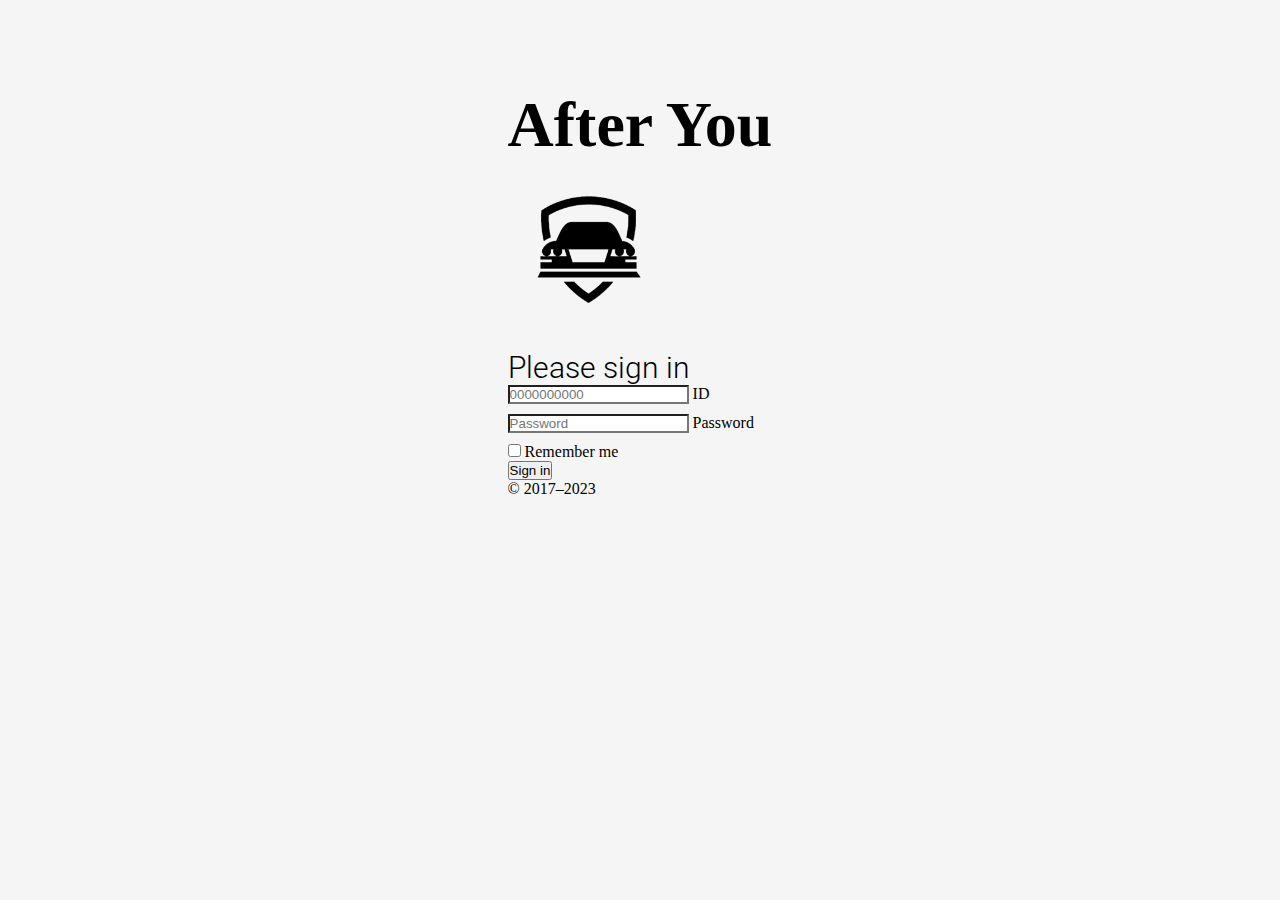
<file: index.html>
<!DOCTYPE html>
<html lang="en" class="login">
<head>
    <meta charset="UTF-8">
    <meta http-equiv="X-UA-Compatible" content="IE=edge">
    <meta name="viewport" content="width=device-width, initial-scale=1.0">
    <link href="https://cdn.jsdelivr.net/npm/bootstrap@5.3.0-alpha3/dist/css/bootstrap.min.css" rel="stylesheet"
        integrity="sha384-KK94CHFLLe+nY2dmCWGMq91rCGa5gtU4mk92HdvYe+M/SXH301p5ILy+dN9+nJOZ" crossorigin="anonymous">
    <script src="https://cdn.jsdelivr.net/npm/bootstrap@5.3.0-alpha3/dist/js/bootstrap.bundle.min.js"
        integrity="sha384-ENjdO4Dr2bkBIFxQpeoTz1HIcje39Wm4jDKdf19U8gI4ddQ3GYNS7NTKfAdVQSZe"
        crossorigin="anonymous"></script>
        <link rel="preconnect" href="https://fonts.googleapis.com">
        <link rel="preconnect" href="https://fonts.gstatic.com" crossorigin>
    <link rel="preconnect" href="https://fonts.googleapis.com">
    <link rel="preconnect" href="https://fonts.gstatic.com" crossorigin>
    <link href="https://fonts.googleapis.com/css2?family=Amiko&family=Roboto:wght@300;900&display=swap" rel="stylesheet">
    <script src="https://code.jquery.com/jquery-3.6.4.js" integrity="sha256-a9jBBRygX1Bh5lt8GZjXDzyOB+bWve9EiO7tROUtj/E="
        crossorigin="anonymous"></script>
    <script src="js/scripts.js"></script>

    <link rel="stylesheet" href="style/style.css">
    <title>AfterYou-LogIn</title>
</head>
<body class="text-center"> 

    <main class="form-signin w-100 m-auto">
                        <div class="alert alert-success alert-dismissible fade show" style="display:none;" id="success-alert">
                            <strong>Success!</strong> Your Log In has been successfully.
                            <button type="button" class="btn-close" data-bs-dismiss="alert"></button>
                        </div>
                        <div class="alert alert-danger alert-dismissible fade show" style="display:none;" id="danger-alert">
                            <strong>Error!</strong> Login failed. Please enter valid credentials.
                            <button type="button" class="btn-close" data-bs-dismiss="alert"></button>
                        </div>

        <form>
            <div class="title"><h1>After You</h1></div>
            <img class="mb-4" src="images/LogoForLogin.png" alt="After You logo" width="159" height="161">
            <h1 class="h3 mb-3 fw-normal">Please sign in</h1>
            <div class="form-floating">
                <input type="password" class="form-control" id="floatingInput" name="Id" placeholder="0000000000"  required>
                <label for="floatingInput">ID</label>
            </div>

            <div class="form-floating">
                <input type="password" class="form-control" id="floatingPassword" name="pass" placeholder="Password" required>
                <label for="floatingPassword">Password</label>
            </div>
            <div class="checkbox mb-3">
                <label>
                    <input type="checkbox" value="remember-me"> Remember me
                </label>
            </div>
            <button class="w-100 btn btn-lg btn-primary" type="submit">Sign in</button>
            <p class="mt-5 mb-3 text-body-secondary">© 2017–2023</p>
        </form>
    </main>
    
</body>
</html>
</file>
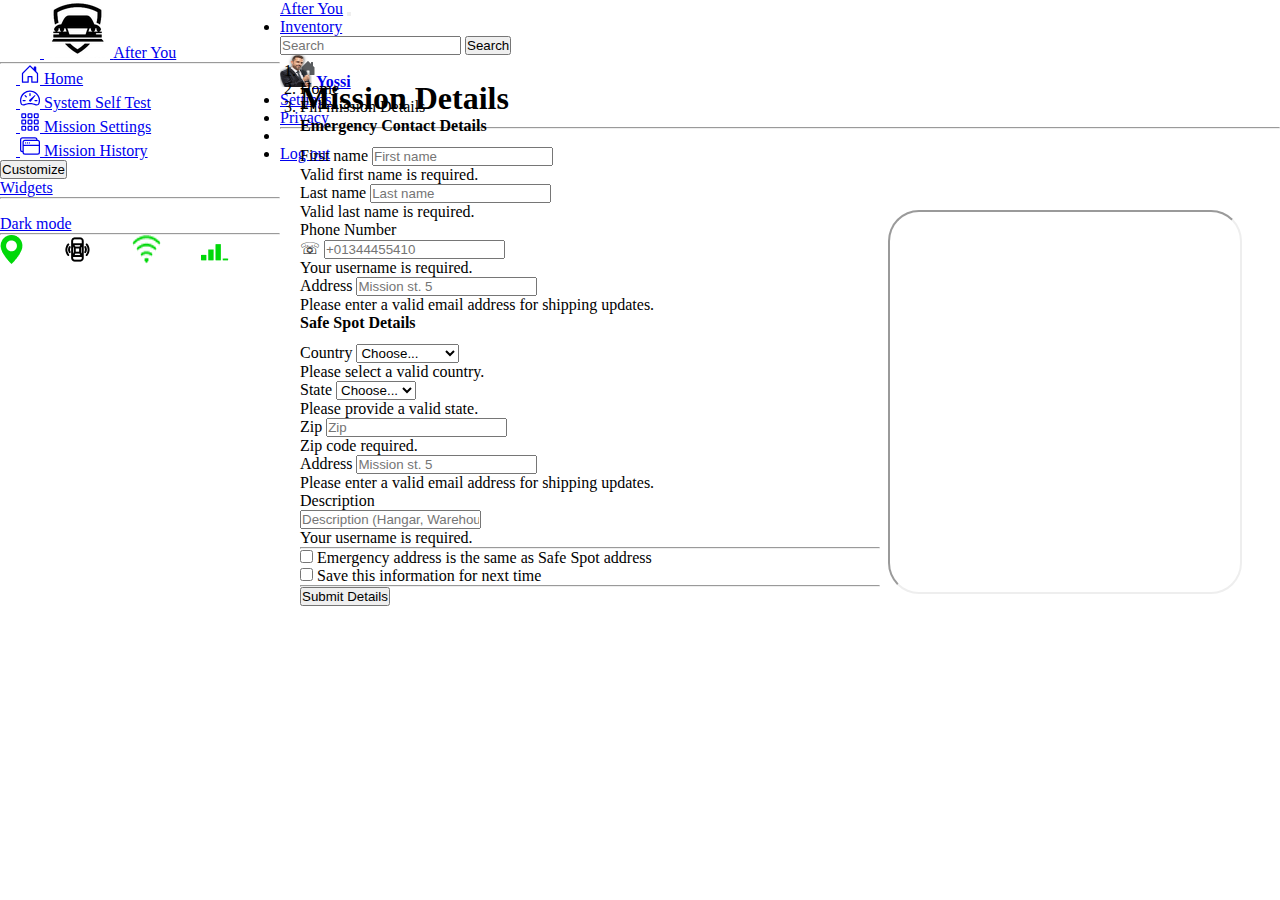
<file: form.html>
<!DOCTYPE html>
<html lang="en">

<head>
    <script src="https://cdn.jsdelivr.net/npm/bootstrap@5.3.0-alpha3/dist/js/bootstrap.bundle.min.js"
        integrity="sha384-ENjdO4Dr2bkBIFxQpeoTz1HIcje39Wm4jDKdf19U8gI4ddQ3GYNS7NTKfAdVQSZe"
        crossorigin="anonymous"></script>
    <link href="https://cdn.jsdelivr.net/npm/bootstrap@5.3.0-alpha3/dist/css/bootstrap.min.css" rel="stylesheet"
        integrity="sha384-KK94CHFLLe+nY2dmCWGMq91rCGa5gtU4mk92HdvYe+M/SXH301p5ILy+dN9+nJOZ" crossorigin="anonymous">
    <link rel=”stylesheet” href=”https://cdn.jsdelivr.net/npm/bootstrap-icons@1.5.0/font/bootstrap-icons.css”>
    <meta charset="UTF-8">
    <meta http-equiv="X-UA-Compatible" content="IE=edge">
    <meta name="viewport" content="width=device-width, initial-scale=1.0">
    <link rel="preconnect" href="https://fonts.googleapis.com">
    <link rel="preconnect" href="https://fonts.gstatic.com" crossorigin>
    <link href="https://fonts.googleapis.com/css2?family=Amiko&family=Roboto:wght@300;500;900&display=swap"
        rel="stylesheet">

    <link rel="stylesheet" href="style/style.css">
    <title>AfterYou-Home</title>
</head>
<body class="form">
    <div class="sidebar">
        <div class="d-flex flex-column flex-shrink-0 p-3 bg-light sideBar">
            <a href="home.html" class="d-flex align-items-center mb-3 mb-md-0 me-md-auto link-dark text-decoration-none">
                <svg class="bi me-2" width="40" height="32">
                    <use xlink:href="#bootstrap"></use>
                </svg>
                <img src="images/logo.png" class="ms-0">
                <span class="fs-4">After You</span>
            </a>
            <hr>
            <ul class="nav nav-pills flex-column mb-auto ">
                <li class="nav-item">
                    <a href="#" class="nav-link active p-3" aria-current="page">
                        <svg class="bi me-2" width="16" height="16">
                            <use xlink:href="#home"></use>
                        </svg>
                        <svg xmlns="http://www.w3.org/2000/svg" width="20" height="20" fill="currentColor"
                            class="bi bi-house-door" viewBox="0 0 16 16">
                            <path
                                d="M8.354 1.146a.5.5 0 0 0-.708 0l-6 6A.5.5 0 0 0 1.5 7.5v7a.5.5 0 0 0 .5.5h4.5a.5.5 0 0 0 .5-.5v-4h2v4a.5.5 0 0 0 .5.5H14a.5.5 0 0 0 .5-.5v-7a.5.5 0 0 0-.146-.354L13 5.793V2.5a.5.5 0 0 0-.5-.5h-1a.5.5 0 0 0-.5.5v1.293L8.354 1.146ZM2.5 14V7.707l5.5-5.5 5.5 5.5V14H10v-4a.5.5 0 0 0-.5-.5h-3a.5.5 0 0 0-.5.5v4H2.5Z" />
                        </svg>
                        Home
                    </a>
                </li>
                <li>
                    <a href="#" class="nav-link link-dark p-3">
                        <svg class="bi me-2" width="16" height="16">
                            <use xlink:href="#speedometer2"></use>
                        </svg>
                        <svg xmlns="http://www.w3.org/2000/svg" width="20" height="20" fill="currentColor"
                            class="bi bi-speedometer2" viewBox="0 0 16 16">
                            <path
                                d="M8 4a.5.5 0 0 1 .5.5V6a.5.5 0 0 1-1 0V4.5A.5.5 0 0 1 8 4zM3.732 5.732a.5.5 0 0 1 .707 0l.915.914a.5.5 0 1 1-.708.708l-.914-.915a.5.5 0 0 1 0-.707zM2 10a.5.5 0 0 1 .5-.5h1.586a.5.5 0 0 1 0 1H2.5A.5.5 0 0 1 2 10zm9.5 0a.5.5 0 0 1 .5-.5h1.5a.5.5 0 0 1 0 1H12a.5.5 0 0 1-.5-.5zm.754-4.246a.389.389 0 0 0-.527-.02L7.547 9.31a.91.91 0 1 0 1.302 1.258l3.434-4.297a.389.389 0 0 0-.029-.518z" />
                            <path fill-rule="evenodd"
                                d="M0 10a8 8 0 1 1 15.547 2.661c-.442 1.253-1.845 1.602-2.932 1.25C11.309 13.488 9.475 13 8 13c-1.474 0-3.31.488-4.615.911-1.087.352-2.49.003-2.932-1.25A7.988 7.988 0 0 1 0 10zm8-7a7 7 0 0 0-6.603 9.329c.203.575.923.876 1.68.63C4.397 12.533 6.358 12 8 12s3.604.532 4.923.96c.757.245 1.477-.056 1.68-.631A7 7 0 0 0 8 3z" />
                        </svg>
                        System Self Test
                    </a>
                </li>
                <li>
                    <a href="#" class="nav-link link-dark p-3">
                        <svg class="bi me-2" width="16" height="16">
                            <use xlink:href="#table"></use>
                        </svg>
                        <svg xmlns="http://www.w3.org/2000/svg" width="20" height="20" fill="currentColor"
                            class="bi bi-grid-3x3-gap" viewBox="0 0 16 16">
                            <path
                                d="M4 2v2H2V2h2zm1 12v-2a1 1 0 0 0-1-1H2a1 1 0 0 0-1 1v2a1 1 0 0 0 1 1h2a1 1 0 0 0 1-1zm0-5V7a1 1 0 0 0-1-1H2a1 1 0 0 0-1 1v2a1 1 0 0 0 1 1h2a1 1 0 0 0 1-1zm0-5V2a1 1 0 0 0-1-1H2a1 1 0 0 0-1 1v2a1 1 0 0 0 1 1h2a1 1 0 0 0 1-1zm5 10v-2a1 1 0 0 0-1-1H7a1 1 0 0 0-1 1v2a1 1 0 0 0 1 1h2a1 1 0 0 0 1-1zm0-5V7a1 1 0 0 0-1-1H7a1 1 0 0 0-1 1v2a1 1 0 0 0 1 1h2a1 1 0 0 0 1-1zm0-5V2a1 1 0 0 0-1-1H7a1 1 0 0 0-1 1v2a1 1 0 0 0 1 1h2a1 1 0 0 0 1-1zM9 2v2H7V2h2zm5 0v2h-2V2h2zM4 7v2H2V7h2zm5 0v2H7V7h2zm5 0h-2v2h2V7zM4 12v2H2v-2h2zm5 0v2H7v-2h2zm5 0v2h-2v-2h2zM12 1a1 1 0 0 0-1 1v2a1 1 0 0 0 1 1h2a1 1 0 0 0 1-1V2a1 1 0 0 0-1-1h-2zm-1 6a1 1 0 0 1 1-1h2a1 1 0 0 1 1 1v2a1 1 0 0 1-1 1h-2a1 1 0 0 1-1-1V7zm1 4a1 1 0 0 0-1 1v2a1 1 0 0 0 1 1h2a1 1 0 0 0 1-1v-2a1 1 0 0 0-1-1h-2z" />
                        </svg>
                        Mission Settings
                    </a>
                </li>
                <li>
                    <a href="#" class="nav-link link-dark p-3">
                        <svg class="bi me-2" width="16" height="16">
                            <use xlink:href="#grid"></use>
                        </svg>
                        <svg xmlns="http://www.w3.org/2000/svg" width="20" height="20" fill="currentColor"
                            class="bi bi-window-stack" viewBox="0 0 16 16">
                            <path
                                d="M4.5 6a.5.5 0 1 0 0-1 .5.5 0 0 0 0 1ZM6 6a.5.5 0 1 0 0-1 .5.5 0 0 0 0 1Zm2-.5a.5.5 0 1 1-1 0 .5.5 0 0 1 1 0Z" />
                            <path
                                d="M12 1a2 2 0 0 1 2 2 2 2 0 0 1 2 2v8a2 2 0 0 1-2 2H4a2 2 0 0 1-2-2 2 2 0 0 1-2-2V3a2 2 0 0 1 2-2h10ZM2 12V5a2 2 0 0 1 2-2h9a1 1 0 0 0-1-1H2a1 1 0 0 0-1 1v8a1 1 0 0 0 1 1Zm1-4v5a1 1 0 0 0 1 1h10a1 1 0 0 0 1-1V8H3Zm12-1V5a1 1 0 0 0-1-1H4a1 1 0 0 0-1 1v2h12Z" />
                        </svg>
                        Mission History
                    </a>
                </li>
                <li>
                    <div class="dropdown">
                        <button class="btn bg-secondary bg-opacity-25 dropdown-toggle ms-5 p-1" type="button"
                            data-bs-toggle="dropdown" aria-expanded="false">
                            Customize
                        </button>
                        <ul class="dropdown-menu dropdown-menu-light">
                            <li><a class="dropdown-item active" href="#">Widgets</a></li>
                            <li>
                                <hr class="dropdown-divider">
                            </li>
                            <li><a class="dropdown-item" href="#">Dark mode</a></li>
                        </ul>
                    </div>
                </li>
            </ul>
            <hr>
            <div class="sens">
                <img class="gps" src="images/locationGreen.png">
                <img class="sensors" src="images/sensorsBlack.png">
                <img class="wifi" src="images/wifiGreen.png">
                <img class="reception" src="images/receptionGreen.png">
            </div>
        </div>
    </div>

    <div class="navBar">
        <nav class="navbar navbar-expand-lg bg-body-tertiary nav flex-column ">
            <div class="container-fluid">
                <a class="navbar-brand" href="#">After You</a>
                <button class="navbar-toggler" type="button" data-bs-toggle="collapse"
                    data-bs-target="#navbarSupportedContent" aria-controls="navbarSupportedContent" aria-expanded="false"
                    aria-label="Toggle navigation">
                    <span class="navbar-toggler-icon"></span>
                </button>
                <div class="collapse navbar-collapse " id="navbarSupportedContent">
                    <ul class="navbar-nav me-auto mb-2 mb-lg-0">
                        <li class="nav-item">
                            <a class="nav-link active" aria-current="page" href="#">Inventory</a>
                        </li>
                    </ul>
                    <form class="d-flex" role="search">
                        <input class="form-control me-2" type="search" placeholder="Search" aria-label="Search">
                        <button class="btn btn-outline-secondary me-3" type="submit">Search</button>
                    </form>
                    <div class="dropstart dropdown">
                        <a href="#" class="d-flex align-items-center link-dark text-decoration-none dropdown-toggle"
                            id="dropdownUser2" data-bs-toggle="dropdown" aria-expanded="false">
                            <img src="images/yossi.png" alt="" width="32" height="32" class="rounded-circle me-2">
                            <strong>Yossi</strong>
                        </a>
                        <ul class="dropdown-menu text-small shadow" aria-labelledby="dropdownUser2">
                            <li><a class="dropdown-item" href="#">Settings</a></li>
                            <li><a class="dropdown-item" href="#">Privacy</a></li>
                            <li>
                                <hr class="dropdown-divider">
                            </li>
                            <li><a class="dropdown-item" href="index.html">Log out</a></li>
                        </ul>
                    </div>
                </div>
            </div>
        </nav>
    </div>
    </div>
<main id="wrapper">
<nav class="breadcrumbNav"
            style="--bs-breadcrumb-divider: url(&#34;data:image/svg+xml,%3Csvg xmlns='http://www.w3.org/2000/svg' width='8' height='8'%3E%3Cpath d='M2.5 0L1 1.5 3.5 4 1 6.5 2.5 8l4-4-4-4z' fill='%236c757d'/%3E%3C/svg%3E&#34;);"
            aria-label="breadcrumb">
            <ol class="breadcrumb">
                <li class="breadcrumb-item"><a href="home.html"><img src="images/HomeLogo.png" alt=""></a></li>
                <li class="breadcrumb-item " aria-current="page">Home</li>
                <li class="breadcrumb-item active" aria-current="page">Fill mission Details</li>
            </ol>
</nav>

<div class="missionDetails">
<form action="nav.html" class="needs-validation">
    <h1 class="titleH1">Mission Details</h1>

        <div class="row g-3 mb-0">
            <h4>Emergency Contact Details</h4>
            <div class="col-sm-4">
                <label for="firstName" class="form-label">First name</label>
                <input type="text" class="form-control" id="firstName" placeholder="First name" name="firstName" value="" required="">
                <div class="invalid-feedback">
                    Valid first name is required.
                </div>
            </div>
            <div class="col-sm-4">
                <label for="lastName" class="form-label">Last name</label>
                <input type="text" class="form-control" id="lastName" placeholder="Last name" name="lastName" value="" required="">
                <div class="invalid-feedback">
                    Valid last name is required.
                </div>
            </div>
            <div class="col-8 mb-0">
                <label for="Phone Number" class="form-label">Phone Number</label>
                <div class="input-group has-validation">
                    <span class="input-group-text">☏</span>
                    <input type="text" class="form-control" id="phoneNumber" name="phoneNumber" placeholder="+01344455410"
                        pattern="[+0-9]{9,10}">
                    <div class="invalid-feedback">
                        Your username is required.
                    </div>
                </div>
            </div>
            <div class="col-8 mb-0">
                <label for="address" class="form-label">Address</label>
                <input type="address" class="form-control" id="address" name="address" placeholder="Mission st. 5">
                <div class="invalid-feedback">
                    Please enter a valid email address for shipping updates.
                </div>
            </div>
            <h4>Safe Spot Details</h4>
            <div class="col-md-3 mb-0">
                <label for="country" class="form-label">Country</label>
                <select class="form-select" id="country" name="country" required="">
                    <option value="">Choose...</option>
                    <option>United States</option>
                </select>
                <div class="invalid-feedback">
                    Please select a valid country.
                </div>
            </div>
            <div class="col-md-3">
                <label for="state" class="form-label">State</label>
                <select class="form-select" id="state" name="state" required="">
                    <option value="">Choose...</option>
                    <option>California</option>
                </select>
                <div class="invalid-feedback">
                    Please provide a valid state.
                </div>
            </div>
            <div class="col-md-2">
                <label for="zip" class="form-label">Zip</label>
                <input type="text" class="form-control" id="zip" name="zip" placeholder="Zip" required="">
                <div class="invalid-feedback">
                    Zip code required.
                </div>
            </div>

            <div class="col-md-5 mb-0">
                <label for="address" class="form-label">Address</label>
                <input type="address" class="form-control" id="address" name="safeSpotAddress" placeholder="Mission st. 5">
                <div class="invalid-feedback">
                    Please enter a valid email address for shipping updates.
                </div>
            </div>
            <div class="col-md-3 mb-0">
                <label for="Description" class="form-label">Description</label>
                <div class="input-group has-validation">
                    <input type="text" class="form-control" id="Description" name="Description"
                        placeholder="Description (Hangar, Warehouse, Apartment, Etc.)">
                    <div class="invalid-feedback">
                        Your username is required.
                    </div>
                </div>
            </div>
        </div>
        <hr class="my-1">
        <div class="col-8 mb-3 form-check">
            <input type="checkbox" class="form-check-input ms-2" id="same-address">
            <label class="form-check-label" for="same-address">Emergency address is the same as Safe Spot
                address</label>
        </div>
        <div class="form-check">
            <input type="checkbox" class="form-check-input ms-2" id="save-info">
            <label class="form-check-label" for="save-info">Save this information for next time</label>
        </div>
        <hr class="my-1">
        <div class="d-grid col-4 mb-3 my-5 mx-auto">
            <button class="btn btn-primary rounded-pill"type="submit">Submit Details</button>
        </div>
    </form>
            <div class="googleMap">
                <iframe
                    src="https://www.google.com/maps/embed?pb=!1m10!1m8!1m3!1d864042.054191526!2d34.747009!3d32.226743!3m2!1i1024!2i768!4f13.1!5e0!3m2!1siw!2sil!4v1683219863483!5m2!1siw!2sil"
                    allowfullscreen="" loading="lazy" referrerpolicy="no-referrer-when-downgrade"></iframe>
            </div>
</div>
</main>
</body>

</html>
</file>
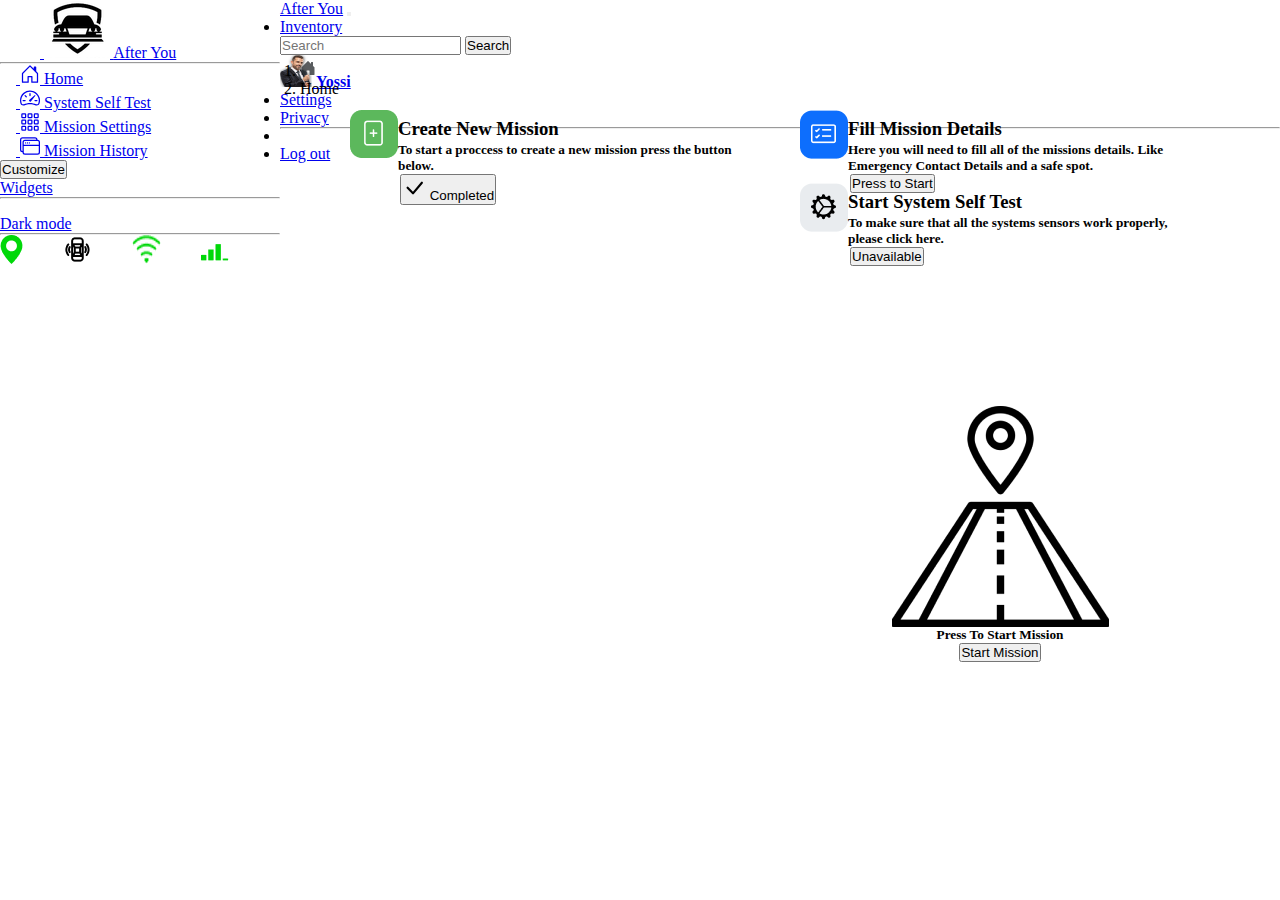
<file: home.html>
<!DOCTYPE html>
<html lang="en">

<head>
    <script src="https://cdn.jsdelivr.net/npm/bootstrap@5.3.0-alpha3/dist/js/bootstrap.bundle.min.js"
        integrity="sha384-ENjdO4Dr2bkBIFxQpeoTz1HIcje39Wm4jDKdf19U8gI4ddQ3GYNS7NTKfAdVQSZe"
        crossorigin="anonymous"></script>
    <link href="https://cdn.jsdelivr.net/npm/bootstrap@5.3.0-alpha3/dist/css/bootstrap.min.css" rel="stylesheet"
        integrity="sha384-KK94CHFLLe+nY2dmCWGMq91rCGa5gtU4mk92HdvYe+M/SXH301p5ILy+dN9+nJOZ" crossorigin="anonymous">
    <link rel=”stylesheet” href=”https://cdn.jsdelivr.net/npm/bootstrap-icons@1.5.0/font/bootstrap-icons.css”>
    <meta charset="UTF-8">
    <meta http-equiv="X-UA-Compatible" content="IE=edge">
    <meta name="viewport" content="width=device-width, initial-scale=1.0">
    <link rel="preconnect" href="https://fonts.googleapis.com">
    <link rel="preconnect" href="https://fonts.gstatic.com" crossorigin>
    <link href="https://fonts.googleapis.com/css2?family=Amiko&family=Roboto:wght@300;500;900&display=swap"
        rel="stylesheet">

    <link rel="stylesheet" href="style/style.css">
    <title>AfterYou-Home</title>
</head>

<body class="home">
    <div class="sidebar">
        <div class="d-flex flex-column flex-shrink-0 p-3 bg-light sideBar">
            <a href="#" class="d-flex align-items-center mb-3 mb-md-0 me-md-auto link-dark text-decoration-none">
                <svg class="bi me-2" width="40" height="32">
                    <use xlink:href="#bootstrap"></use>
                </svg>
                <img src="images/logo.png" class="ms-0">
                <span class="fs-4">After You</span>
            </a>
            <hr>
            <ul class="nav nav-pills flex-column mb-auto ">
                <li class="nav-item">
                    <a href="#" class="nav-link active p-3" aria-current="page">
                        <svg class="bi me-2" width="16" height="16">
                            <use xlink:href="#home"></use>
                        </svg>
                        <svg xmlns="http://www.w3.org/2000/svg" width="20" height="20" fill="currentColor"
                            class="bi bi-house-door" viewBox="0 0 16 16">
                            <path
                                d="M8.354 1.146a.5.5 0 0 0-.708 0l-6 6A.5.5 0 0 0 1.5 7.5v7a.5.5 0 0 0 .5.5h4.5a.5.5 0 0 0 .5-.5v-4h2v4a.5.5 0 0 0 .5.5H14a.5.5 0 0 0 .5-.5v-7a.5.5 0 0 0-.146-.354L13 5.793V2.5a.5.5 0 0 0-.5-.5h-1a.5.5 0 0 0-.5.5v1.293L8.354 1.146ZM2.5 14V7.707l5.5-5.5 5.5 5.5V14H10v-4a.5.5 0 0 0-.5-.5h-3a.5.5 0 0 0-.5.5v4H2.5Z" />
                        </svg>
                        Home
                    </a>
                </li>
                <li>
                    <a href="#" class="nav-link link-dark p-3">
                        <svg class="bi me-2" width="16" height="16">
                            <use xlink:href="#speedometer2"></use>
                        </svg>
                        <svg xmlns="http://www.w3.org/2000/svg" width="20" height="20" fill="currentColor"
                            class="bi bi-speedometer2" viewBox="0 0 16 16">
                            <path
                                d="M8 4a.5.5 0 0 1 .5.5V6a.5.5 0 0 1-1 0V4.5A.5.5 0 0 1 8 4zM3.732 5.732a.5.5 0 0 1 .707 0l.915.914a.5.5 0 1 1-.708.708l-.914-.915a.5.5 0 0 1 0-.707zM2 10a.5.5 0 0 1 .5-.5h1.586a.5.5 0 0 1 0 1H2.5A.5.5 0 0 1 2 10zm9.5 0a.5.5 0 0 1 .5-.5h1.5a.5.5 0 0 1 0 1H12a.5.5 0 0 1-.5-.5zm.754-4.246a.389.389 0 0 0-.527-.02L7.547 9.31a.91.91 0 1 0 1.302 1.258l3.434-4.297a.389.389 0 0 0-.029-.518z" />
                            <path fill-rule="evenodd"
                                d="M0 10a8 8 0 1 1 15.547 2.661c-.442 1.253-1.845 1.602-2.932 1.25C11.309 13.488 9.475 13 8 13c-1.474 0-3.31.488-4.615.911-1.087.352-2.49.003-2.932-1.25A7.988 7.988 0 0 1 0 10zm8-7a7 7 0 0 0-6.603 9.329c.203.575.923.876 1.68.63C4.397 12.533 6.358 12 8 12s3.604.532 4.923.96c.757.245 1.477-.056 1.68-.631A7 7 0 0 0 8 3z" />
                        </svg>
                        System Self Test
                    </a>
                </li>
                <li>
                    <a href="#" class="nav-link link-dark p-3">
                        <svg class="bi me-2" width="16" height="16">
                            <use xlink:href="#table"></use>
                        </svg>
                        <svg xmlns="http://www.w3.org/2000/svg" width="20" height="20" fill="currentColor"
                            class="bi bi-grid-3x3-gap" viewBox="0 0 16 16">
                            <path
                                d="M4 2v2H2V2h2zm1 12v-2a1 1 0 0 0-1-1H2a1 1 0 0 0-1 1v2a1 1 0 0 0 1 1h2a1 1 0 0 0 1-1zm0-5V7a1 1 0 0 0-1-1H2a1 1 0 0 0-1 1v2a1 1 0 0 0 1 1h2a1 1 0 0 0 1-1zm0-5V2a1 1 0 0 0-1-1H2a1 1 0 0 0-1 1v2a1 1 0 0 0 1 1h2a1 1 0 0 0 1-1zm5 10v-2a1 1 0 0 0-1-1H7a1 1 0 0 0-1 1v2a1 1 0 0 0 1 1h2a1 1 0 0 0 1-1zm0-5V7a1 1 0 0 0-1-1H7a1 1 0 0 0-1 1v2a1 1 0 0 0 1 1h2a1 1 0 0 0 1-1zm0-5V2a1 1 0 0 0-1-1H7a1 1 0 0 0-1 1v2a1 1 0 0 0 1 1h2a1 1 0 0 0 1-1zM9 2v2H7V2h2zm5 0v2h-2V2h2zM4 7v2H2V7h2zm5 0v2H7V7h2zm5 0h-2v2h2V7zM4 12v2H2v-2h2zm5 0v2H7v-2h2zm5 0v2h-2v-2h2zM12 1a1 1 0 0 0-1 1v2a1 1 0 0 0 1 1h2a1 1 0 0 0 1-1V2a1 1 0 0 0-1-1h-2zm-1 6a1 1 0 0 1 1-1h2a1 1 0 0 1 1 1v2a1 1 0 0 1-1 1h-2a1 1 0 0 1-1-1V7zm1 4a1 1 0 0 0-1 1v2a1 1 0 0 0 1 1h2a1 1 0 0 0 1-1v-2a1 1 0 0 0-1-1h-2z" />
                        </svg>
                        Mission Settings
                    </a>
                </li>
                <li>
                    <a href="#" class="nav-link link-dark p-3">
                        <svg class="bi me-2" width="16" height="16">
                            <use xlink:href="#grid"></use>
                        </svg>
                        <svg xmlns="http://www.w3.org/2000/svg" width="20" height="20" fill="currentColor"
                            class="bi bi-window-stack" viewBox="0 0 16 16">
                            <path
                                d="M4.5 6a.5.5 0 1 0 0-1 .5.5 0 0 0 0 1ZM6 6a.5.5 0 1 0 0-1 .5.5 0 0 0 0 1Zm2-.5a.5.5 0 1 1-1 0 .5.5 0 0 1 1 0Z" />
                            <path
                                d="M12 1a2 2 0 0 1 2 2 2 2 0 0 1 2 2v8a2 2 0 0 1-2 2H4a2 2 0 0 1-2-2 2 2 0 0 1-2-2V3a2 2 0 0 1 2-2h10ZM2 12V5a2 2 0 0 1 2-2h9a1 1 0 0 0-1-1H2a1 1 0 0 0-1 1v8a1 1 0 0 0 1 1Zm1-4v5a1 1 0 0 0 1 1h10a1 1 0 0 0 1-1V8H3Zm12-1V5a1 1 0 0 0-1-1H4a1 1 0 0 0-1 1v2h12Z" />
                        </svg>
                        Mission History
                    </a>
                </li>
                <li>
                    <div class="dropdown">
                        <button class="btn bg-secondary bg-opacity-25 dropdown-toggle ms-5 p-1" type="button"
                            data-bs-toggle="dropdown" aria-expanded="false">
                            Customize
                        </button>
                        <ul class="dropdown-menu dropdown-menu-light">
                            <li><a class="dropdown-item active" href="#">Widgets</a></li>
                            <li>
                                <hr class="dropdown-divider">
                            </li>
                            <li><a class="dropdown-item" href="#">Dark mode</a></li>
                        </ul>
                    </div>
                </li>
            </ul>
            <hr>
            <div class="sens">
                <img class="gps" src="images/locationGreen.png">
                <img class="sensors" src="images/sensorsBlack.png">
                <img class="wifi" src="images/wifiGreen.png">
                <img class="reception" src="images/receptionGreen.png">
            </div>
        </div>
    </div>

    <div class="navBar">
        <nav class="navbar navbar-expand-lg bg-body-tertiary nav flex-column ">
            <div class="container-fluid">
                <a class="navbar-brand" href="#">After You</a>
                <button class="navbar-toggler" type="button" data-bs-toggle="collapse"
                    data-bs-target="#navbarSupportedContent" aria-controls="navbarSupportedContent"
                    aria-expanded="false" aria-label="Toggle navigation">
                    <span class="navbar-toggler-icon"></span>
                </button>
                <div class="collapse navbar-collapse " id="navbarSupportedContent">
                    <ul class="navbar-nav me-auto mb-2 mb-lg-0">
                        <li class="nav-item">
                            <a class="nav-link active" aria-current="page" href="#">Inventory</a>
                        </li>
                    </ul>
                    <form class="d-flex" role="search">
                        <input class="form-control me-2" type="search" placeholder="Search" aria-label="Search">
                        <button class="btn btn-outline-secondary me-3" type="submit">Search</button>
                    </form>
                    <div class="dropstart dropdown">
                        <a href="#" class="d-flex align-items-center link-dark text-decoration-none dropdown-toggle"
                            id="dropdownUser2" data-bs-toggle="dropdown" aria-expanded="false">
                            <img src="images/yossi.png" alt="" width="32" height="32" class="rounded-circle me-2">
                            <strong>Yossi</strong>
                        </a>
                        <ul class="dropdown-menu text-small shadow" aria-labelledby="dropdownUser2">
                            <li><a class="dropdown-item" href="#">Settings</a></li>
                            <li><a class="dropdown-item" href="#">Privacy</a></li>
                            <li>
                                <hr class="dropdown-divider">
                            </li>
                            <li><a class="dropdown-item" href="index.html">Log out</a></li>
                        </ul>
                    </div>
                </div>
            </div>
        </nav>
    </div>
    </div>
    <main id="wrapper">
        <nav class="breadcrumbNav"
            style="--bs-breadcrumb-divider: url(&#34;data:image/svg+xml,%3Csvg xmlns='http://www.w3.org/2000/svg' width='8' height='8'%3E%3Cpath d='M2.5 0L1 1.5 3.5 4 1 6.5 2.5 8l4-4-4-4z' fill='%236c757d'/%3E%3C/svg%3E&#34;);"
            aria-label="breadcrumb">
            <ol class="breadcrumb">
                <li class="breadcrumb-item"><a href="home.html"><img src="images/HomeLogo.png" alt=""></a></li>
                <li class="breadcrumb-item " aria-current="page">Home</li>
            </ol>
        </nav>
        <div class="banners">
            <div class="CreateNewMission">
                <img class="cnmImage" src="images/cnmImage.png">
                <h3>Create New Mission</h3>
                <h5>To start a proccess to create a new mission press the button below.</h5>
                <button type="button" class="btn bg-success bg-opacity-75 text-white disabled"><svg
                        xmlns="http://www.w3.org/2000/svg" width="24" height="24" fill="currentColor"
                        class="bi bi-check-lg" viewBox="0 0 16 16">
                        <path
                            d="M12.736 3.97a.733.733 0 0 1 1.047 0c.286.289.29.756.01 1.05L7.88 12.01a.733.733 0 0 1-1.065.02L3.217 8.384a.757.757 0 0 1 0-1.06.733.733 0 0 1 1.047 0l3.052 3.093 5.4-6.425a.247.247 0 0 1 .02-.022Z" />
                    </svg> Completed</button>
            </div>
            <div class="FillMissionDetails">
                <img class="fmdImage" src="images/fmdImage.png">
                <h3>Fill Mission Details</h3>
                <h5>Here you will need to fill all of the missions details. Like Emergency Contact Details and a safe
                    spot.</h5>
                <button onclick="window.location.href='form.html'" type="button"
                    class="btn bg-primary bg-opacity-75 text-white"> Press to Start</button>
            </div>
            <div class="SystemSelfTest">
                <img class="sstImage" src="images/sstImage.png">
                <h3>Start System Self Test</h3>
                <h5>To make sure that all the systems sensors work properly, please click here.</h5>
                <button type="button" class="btn btn-secondary disabled bg-opacity-75 text-white">Unavailable</button>
            </div>
                        <div class="StartMission">
                            <img class="homeRoad" src="images/homeRoad.png">
                            <h5>Press To Start Mission</h5>
                            <div class="d-grid gap-2 col-6">
                                <button type="button" class="btn bg-primary  text-white disabled">Start Mission</button>
                            </div>
                        </div>
        </div>

    </main>
</body>

</html>
</file>
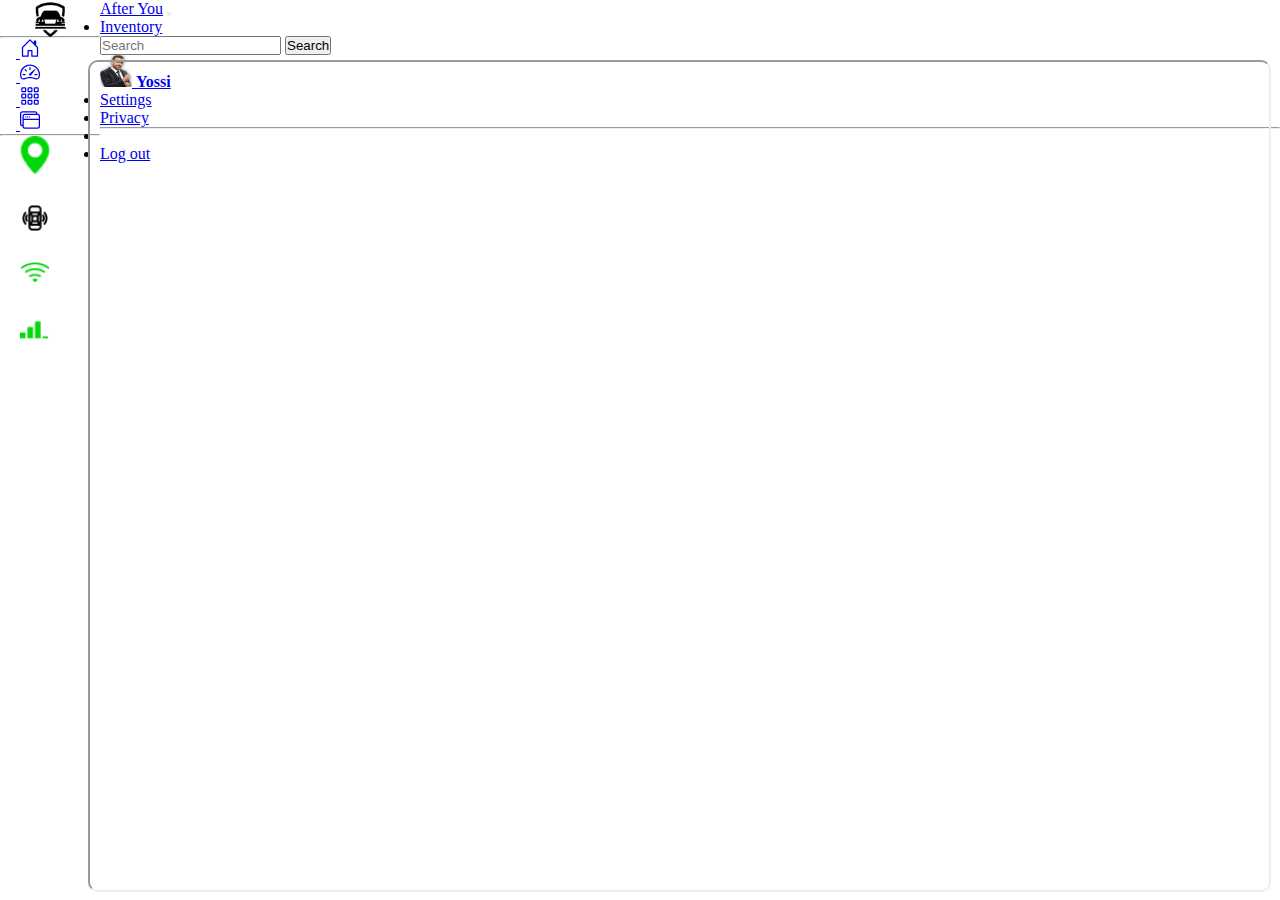
<file: nav.html>
<!DOCTYPE html>
<html lang="en">

<head>
    <script src="https://cdn.jsdelivr.net/npm/bootstrap@5.3.0-alpha3/dist/js/bootstrap.bundle.min.js"
        integrity="sha384-ENjdO4Dr2bkBIFxQpeoTz1HIcje39Wm4jDKdf19U8gI4ddQ3GYNS7NTKfAdVQSZe"
        crossorigin="anonymous"></script>
    <link href="https://cdn.jsdelivr.net/npm/bootstrap@5.3.0-alpha3/dist/css/bootstrap.min.css" rel="stylesheet"
        integrity="sha384-KK94CHFLLe+nY2dmCWGMq91rCGa5gtU4mk92HdvYe+M/SXH301p5ILy+dN9+nJOZ" crossorigin="anonymous">
    <link rel=”stylesheet” href=”https://cdn.jsdelivr.net/npm/bootstrap-icons@1.5.0/font/bootstrap-icons.css”>
    <meta charset="UTF-8">
    <meta http-equiv="X-UA-Compatible" content="IE=edge">
    <meta name="viewport" content="width=device-width, initial-scale=1.0">
    <link rel="preconnect" href="https://fonts.googleapis.com">
    <link rel="preconnect" href="https://fonts.gstatic.com" crossorigin>
    <link href="https://fonts.googleapis.com/css2?family=Amiko&family=Roboto:wght@300;500;900&display=swap"
        rel="stylesheet">

    <link rel="stylesheet" href="style/style.css">
    <title>AfterYou-Home</title>
</head>

<body class="navB">
    <div class="sidebar">
        <div class="d-flex flex-column flex-shrink-0 p-3 bg-light sideBar ">
            <a href="home.html" class="d-flex align-items-center mb-3 mb-md-0 me-md-auto link-dark text-decoration-none">
                <svg class="bi me-2" width="40" height="32">
                    <use xlink:href="#bootstrap"></use>
                </svg>
                <img class="logo" src="images/logo.png" class="ms-0">
            </a>
            <hr>
            <ul class="nav nav-pills flex-column mb-auto ">
                <li class="nav-item">
                    <a href="#" class="nav-link link-dark p-3" aria-current="page">
                        <svg class="bi me-2" width="16" height="16">
                            <use xlink:href="#home"></use>
                        </svg>
                        <svg xmlns="http://www.w3.org/2000/svg" width="20" height="20" fill="currentColor"
                            class="bi bi-house-door" viewBox="0 0 16 16">
                            <path
                                d="M8.354 1.146a.5.5 0 0 0-.708 0l-6 6A.5.5 0 0 0 1.5 7.5v7a.5.5 0 0 0 .5.5h4.5a.5.5 0 0 0 .5-.5v-4h2v4a.5.5 0 0 0 .5.5H14a.5.5 0 0 0 .5-.5v-7a.5.5 0 0 0-.146-.354L13 5.793V2.5a.5.5 0 0 0-.5-.5h-1a.5.5 0 0 0-.5.5v1.293L8.354 1.146ZM2.5 14V7.707l5.5-5.5 5.5 5.5V14H10v-4a.5.5 0 0 0-.5-.5h-3a.5.5 0 0 0-.5.5v4H2.5Z" />
                        </svg>
                        
                    </a>
                </li>
                <li>
                    <a href="#" class="nav-link link-dark p-3">
                        <svg class="bi me-2" width="16" height="16">
                            <use xlink:href="#speedometer2"></use>
                        </svg>
                        <svg xmlns="http://www.w3.org/2000/svg" width="20" height="20" fill="currentColor"
                            class="bi bi-speedometer2" viewBox="0 0 16 16">
                            <path
                                d="M8 4a.5.5 0 0 1 .5.5V6a.5.5 0 0 1-1 0V4.5A.5.5 0 0 1 8 4zM3.732 5.732a.5.5 0 0 1 .707 0l.915.914a.5.5 0 1 1-.708.708l-.914-.915a.5.5 0 0 1 0-.707zM2 10a.5.5 0 0 1 .5-.5h1.586a.5.5 0 0 1 0 1H2.5A.5.5 0 0 1 2 10zm9.5 0a.5.5 0 0 1 .5-.5h1.5a.5.5 0 0 1 0 1H12a.5.5 0 0 1-.5-.5zm.754-4.246a.389.389 0 0 0-.527-.02L7.547 9.31a.91.91 0 1 0 1.302 1.258l3.434-4.297a.389.389 0 0 0-.029-.518z" />
                            <path fill-rule="evenodd"
                                d="M0 10a8 8 0 1 1 15.547 2.661c-.442 1.253-1.845 1.602-2.932 1.25C11.309 13.488 9.475 13 8 13c-1.474 0-3.31.488-4.615.911-1.087.352-2.49.003-2.932-1.25A7.988 7.988 0 0 1 0 10zm8-7a7 7 0 0 0-6.603 9.329c.203.575.923.876 1.68.63C4.397 12.533 6.358 12 8 12s3.604.532 4.923.96c.757.245 1.477-.056 1.68-.631A7 7 0 0 0 8 3z" />
                        </svg>
                    </a>
                </li>
                <li>
                    <a href="#" class="nav-link link-dark p-3">
                        <svg class="bi me-2" width="16" height="16">
                            <use xlink:href="#table"></use>
                        </svg>
                        <svg xmlns="http://www.w3.org/2000/svg" width="20" height="20" fill="currentColor"
                            class="bi bi-grid-3x3-gap" viewBox="0 0 16 16">
                            <path
                                d="M4 2v2H2V2h2zm1 12v-2a1 1 0 0 0-1-1H2a1 1 0 0 0-1 1v2a1 1 0 0 0 1 1h2a1 1 0 0 0 1-1zm0-5V7a1 1 0 0 0-1-1H2a1 1 0 0 0-1 1v2a1 1 0 0 0 1 1h2a1 1 0 0 0 1-1zm0-5V2a1 1 0 0 0-1-1H2a1 1 0 0 0-1 1v2a1 1 0 0 0 1 1h2a1 1 0 0 0 1-1zm5 10v-2a1 1 0 0 0-1-1H7a1 1 0 0 0-1 1v2a1 1 0 0 0 1 1h2a1 1 0 0 0 1-1zm0-5V7a1 1 0 0 0-1-1H7a1 1 0 0 0-1 1v2a1 1 0 0 0 1 1h2a1 1 0 0 0 1-1zm0-5V2a1 1 0 0 0-1-1H7a1 1 0 0 0-1 1v2a1 1 0 0 0 1 1h2a1 1 0 0 0 1-1zM9 2v2H7V2h2zm5 0v2h-2V2h2zM4 7v2H2V7h2zm5 0v2H7V7h2zm5 0h-2v2h2V7zM4 12v2H2v-2h2zm5 0v2H7v-2h2zm5 0v2h-2v-2h2zM12 1a1 1 0 0 0-1 1v2a1 1 0 0 0 1 1h2a1 1 0 0 0 1-1V2a1 1 0 0 0-1-1h-2zm-1 6a1 1 0 0 1 1-1h2a1 1 0 0 1 1 1v2a1 1 0 0 1-1 1h-2a1 1 0 0 1-1-1V7zm1 4a1 1 0 0 0-1 1v2a1 1 0 0 0 1 1h2a1 1 0 0 0 1-1v-2a1 1 0 0 0-1-1h-2z" />
                        </svg>
                    </a>
                </li>
                <li>
                    <a href="#" class="nav-link link-dark p-3">
                        <svg class="bi me-2" width="16" height="16">
                            <use xlink:href="#grid"></use>
                        </svg>
                        <svg xmlns="http://www.w3.org/2000/svg" width="20" height="20" fill="currentColor"
                            class="bi bi-window-stack" viewBox="0 0 16 16">
                            <path
                                d="M4.5 6a.5.5 0 1 0 0-1 .5.5 0 0 0 0 1ZM6 6a.5.5 0 1 0 0-1 .5.5 0 0 0 0 1Zm2-.5a.5.5 0 1 1-1 0 .5.5 0 0 1 1 0Z" />
                            <path
                                d="M12 1a2 2 0 0 1 2 2 2 2 0 0 1 2 2v8a2 2 0 0 1-2 2H4a2 2 0 0 1-2-2 2 2 0 0 1-2-2V3a2 2 0 0 1 2-2h10ZM2 12V5a2 2 0 0 1 2-2h9a1 1 0 0 0-1-1H2a1 1 0 0 0-1 1v8a1 1 0 0 0 1 1Zm1-4v5a1 1 0 0 0 1 1h10a1 1 0 0 0 1-1V8H3Zm12-1V5a1 1 0 0 0-1-1H4a1 1 0 0 0-1 1v2h12Z" />
                        </svg>
                    </a>
                </li>
            </ul>
            <hr>
            <div class="sens">
                <img class="gps" src="images/locationGreen.png">
                <img class="sensors" src="images/sensorsBlack.png">
                <img class="wifi" src="images/wifiGreen.png">
                <img class="reception" src="images/receptionGreen.png">
            </div>
        </div>
    </div>
    <div class="navBar">
        <nav class="navbar navbar-expand-lg bg-body-tertiary nav flex-column ">
            <div class="container-fluid">
                <a class="navbar-brand" href="#">After You</a>
                <button class="navbar-toggler" type="button" data-bs-toggle="collapse"
                    data-bs-target="#navbarSupportedContent" aria-controls="navbarSupportedContent"
                    aria-expanded="false" aria-label="Toggle navigation">
                    <span class="navbar-toggler-icon"></span>
                </button>
                <div class="collapse navbar-collapse " id="navbarSupportedContent">
                    <ul class="navbar-nav me-auto mb-2 mb-lg-0">
                        <li class="nav-item">
                            <a class="nav-link active" aria-current="page" href="#">Inventory</a>
                        </li>
                    </ul>
                    <form class="d-flex" role="search">
                        <input class="form-control me-2" type="search" placeholder="Search" aria-label="Search">
                        <button class="btn btn-outline-secondary me-3" type="submit">Search</button>
                    </form>
                    <div class="dropstart dropdown">
                        <a href="#" class="d-flex align-items-center link-dark text-decoration-none dropdown-toggle"
                            id="dropdownUser2" data-bs-toggle="dropdown" aria-expanded="false">
                            <img src="images/yossi.png" alt="" width="32" height="32" class="rounded-circle me-2">
                            <strong>Yossi</strong>
                        </a>
                        <ul class="dropdown-menu text-small shadow" aria-labelledby="dropdownUser2">
                            <li><a class="dropdown-item" href="#">Settings</a></li>
                            <li><a class="dropdown-item" href="#">Privacy</a></li>
                            <li>
                                <hr class="dropdown-divider">
                            </li>
                            <li><a class="dropdown-item" href="index.html">Log out</a></li>
                        </ul>
                    </div>
                </div>
            </div>
        </nav>
    </div>
    </div>
    <main id="wrapper">
            <div class="navi"><iframe
                    src="https://api.mapbox.com/styles/v1/yanai22/clgcrxipe00hc01oauhpwo4sk.html?title=false&access_token=pk.eyJ1IjoieWFuYWkyMiIsImEiOiJjbGdjcnV6cnIwNjVuM2tvMHJ1YmdtaXR3In0.ExwtNvsJxmtbgOlbx93Osg&zoomwheel=false#2.84/25.62/24.36/28/1"
                    title="Navigation"></iframe></div>

    </main>
</body>

</html>
</file>
<file: style/style.css>
* {
       margin: 0;
       padding: 0;
   }



   .login html,
   body {
       height: 100%;
   }

   .login body {
       display: flex;
       justify-content: center;
       align-items: center;
       padding-top: 100px;
       background-color: #f5f5f5;
   }

   .login .container {
       height: 100%;
       align-content: center;
   }

   .login .title h1 {
       font-family: "Roboto" "sans-serif";
       font-style: normal;
       padding-bottom: 50px;
       font-weight: 900;
       font-size: 64px;
       line-height: 20px;
   }

   .login .h3 {
       font-family: "Roboto", "sens-sarif";
       font-size: 30px;
       font-weight: 300;
   }

   .login .form-signin {
       max-width: 450px;
       padding: 15px;
   }

   .login .form-signin .form-floating:focus-within {
       z-index: 2;
   }

   .login .form-signin input[type="password"] {
       margin-bottom: -1px;
       border-bottom-right-radius: 0;
       border-bottom-left-radius: 0;
   }

   .login .form-signin input[type="password"] {
       margin-bottom: 10px;
       border-top-left-radius: 0;
       border-top-right-radius: 0;
   }


   .form body {
       position: relative;
       justify-content: center;
       align-items: center;
       width: 100vw;
       height: 100vh;
   }

   .sideBar {
       width: 280px;
       position: relative;
       height: 100vh;
       float: left;
   }

   .navBar {
       position: absolute;
       margin-left: 280px;
       width: calc(100% - 280px);
   }

   #wrapper {
       position: relative;
       top: 60px;
       left: 300px;
       width: calc(100vw - 300px);
   }


   .breadcrumbNav {
       width: 500px;
       margin-bottom: 10;
       display: block;
       position: relative;
   }

   .breadcrumb {
       position: absolute;
       left: 0;
   }

   .missionDetails {
       position: relative;
       width: calc(100vw - 300px);
   }


   .titleH1 {
       position: relative;
   }

   .titleH1 h1 {
       position: absolute;
       margin: 0px;
       height: 20px;
       width: 300px;
       top: 20px;
   }

   h4 {

       width: 200px;
       height: 30px;
   }


   .needs-validation {
       position: absolute;
       top: 20px;
       width: calc(100vw - 700px);

   }

   .googleMap iframe {
       position: absolute;
       width: 350px;
       height: 380px;
       left: 60%;
       top: 150px;
       border-radius: 31px;
   }

   @media screen and (max-width: 992px) {
       .sidebar {
           display: none;
       }

       .navBar {
           position: fixed;
           margin-left: 0px;
           width: 100%;
           z-index: 1000;
       }

       .googleMap iframe {
           display: none;
       }

       .dropstart {
           display: none;
       }

       #wrapper {
           left: 0px;
           width: 100vw;
       }

       .needs-validation {
           width: 100vw;
       }

       .CreateNewMission,
       .FillMissionDetails,
       .SystemSelfTest {
           position: relative;
           margin-left: 0 !important;
           margin-top: 50px;
           width: 400px;
       }


       .StartMission {
           position: relative;
           left: 0px !important;
           width: 200px;
           height: 200px;
       }

       .navB .navBar {
           position: fixed;
           left: 0;
           width: 100vw !important;
           z-index: 1000;
           margin-left: 0 !important;
       }
   }

   .sens {
       display: flex;
       flex-wrap: nowrap;
   }

   .sens img {
       margin-right: 40px;
   }

   .banners {
       position: absolute;
       float: left;
   }

   .CreateNewMission,
   .FillMissionDetails,
   .SystemSelfTest {
       position: relative;
       float: left;
       margin-left: 50px;
       top: 50px;
       width: 400px;
   }

   .CreateNewMission img,
   .FillMissionDetails img,
   .SystemSelfTest img {
       float: left;
   }

   .CreateNewMission h3,
   .FillMissionDetails h3,
   .SystemSelfTest h3 {
       position: relative;
       top: 8px;
   }

   .CreateNewMission h5,
   .FillMissionDetails h5,
   .SystemSelfTest h5 {
       position: relative;
       justify-content: center;
       align-items: center;
       display: flex;
       top: 10px;
   }

   .CreateNewMission button,
   .FillMissionDetails button,
   .SystemSelfTest button {
       position: relative;
       left: 50px;
       top: 10px;
   }

   .StartMission {
       position: relative;
       top: 200px;
       left: 500px;
       width: 400px;
       height: 200px;
       display: flex;
       flex-direction: column;
       align-items: center;
   }

   .navB .sideBar {
       width: 100px;
       position: relative;
       height: 100vh;
       float: left;
   }

   .navB .sideBar .logo  {
       position: absolute;
       left: 30px;
       width: 40px;
       height: 40px;
   }

   .navB .navBar {
       position: absolute;
       margin-left: 100px;
       width: calc(100% - 100px);
   }

   .navB .sens {
       display: block;
       margin-left: 20px;
       justify-content: center;
       align-items: center;
   }

   .navB .sens img {
       margin-bottom: 25px;
       width: 30px;
   }



.navB .navi {
    position: relative;
    left: 40px;
    display: flex;
    justify-content: center;
}

.navi iframe {
    position: absolute;
    width: calc(100vw - 101px);
    height: 92vh;
    border-radius: 10px;
}

.navB #wrapper {
    position: relative;
    top: 60px;
    left: 0px;
    width: calc(100vw - 101px);
}
</file>
